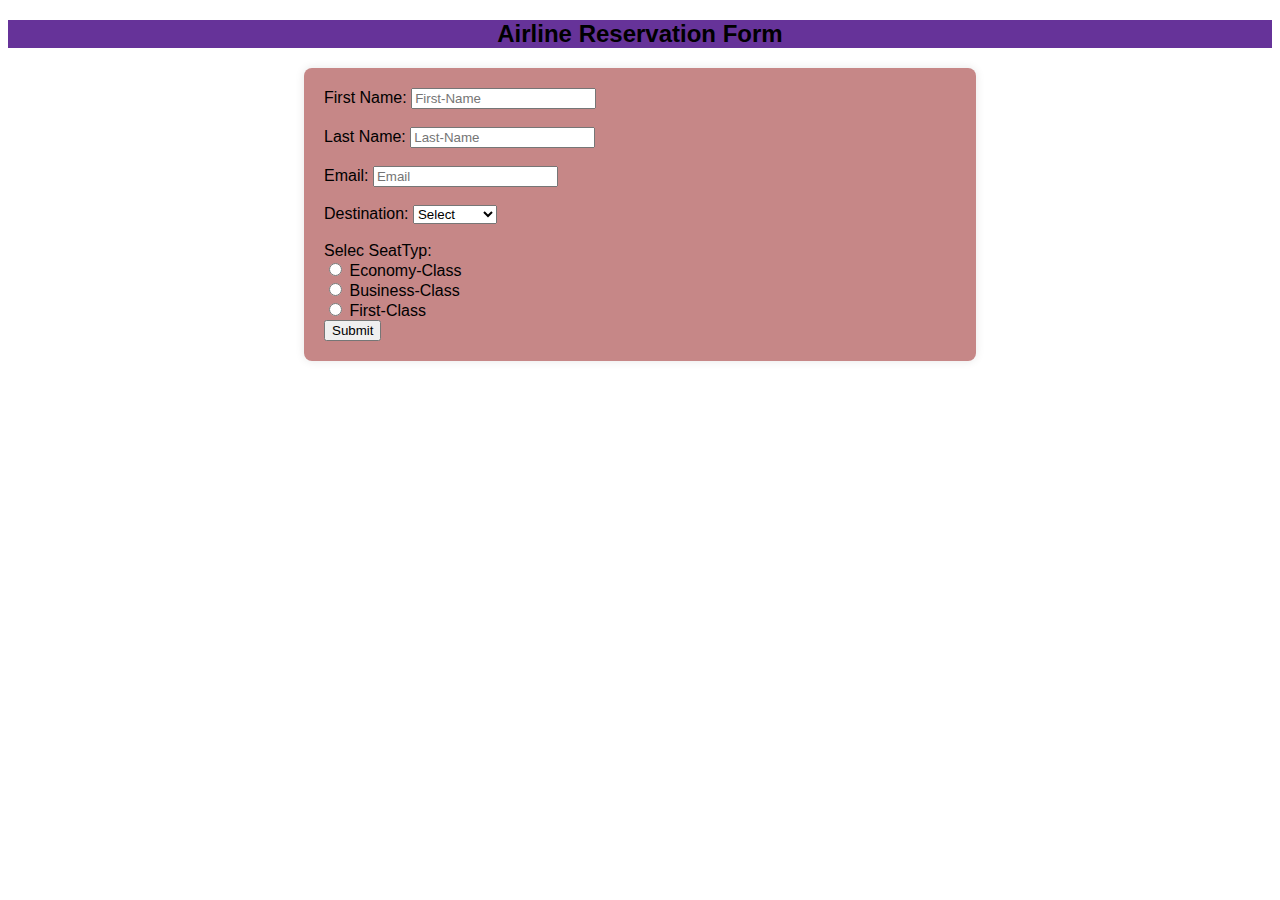
<file: index.html>
<!DOCTYPE html>
<html>
<head>
    <title>Airline-Reservation-Form</title>
</head>
<body>
    <link rel="stylesheet" href="style.css">
    <h2>Airline Reservation Form</h2>
    <form onsubmit="return validateForm()">
        <label for="name">First Name:</label>
        <input type="text" placeholder="First-Name" id="name" name="name">
        <br><br>
        <label for="name">Last Name:</label>
        <input type="text" placeholder="Last-Name" id="name" name="name">
        <br><br>

        <label for="email">Email:</label>
        <input type="email" placeholder="Email" id="email" name="email">
        <br><br>

        <label for="destination">Destination:</label>
        <select id="destination" name="destination">
            <option value="select">Select</option>
            <option value="Lucknow">Lucknow</option>
            <option value="New-delhi">New-Delhi</option>
            <option value="Vanarsi">Vanarasi</option>
            <option value="Punjab">Punjab</option>
        </select>
        <br><br>

        <label>Selec SeatTyp:</label><br>
        <input type="radio" id="economy" name="seat-type" value="Economy">
        <label for="economy">Economy-Class</label>
        <br>
        <input type="radio" id="business" name="seat-type" value="Business">
        <label for="business">Business-Class</label>
        <br>
        <input type="radio" id="first-class" name="seat-type" value="First Class">
        <label for="first-class">First-Class</label>
        <br>

        <input type="submit" value="Submit">
    </form>
    <script src="index.js"></script>
</body>
</html>
</file>
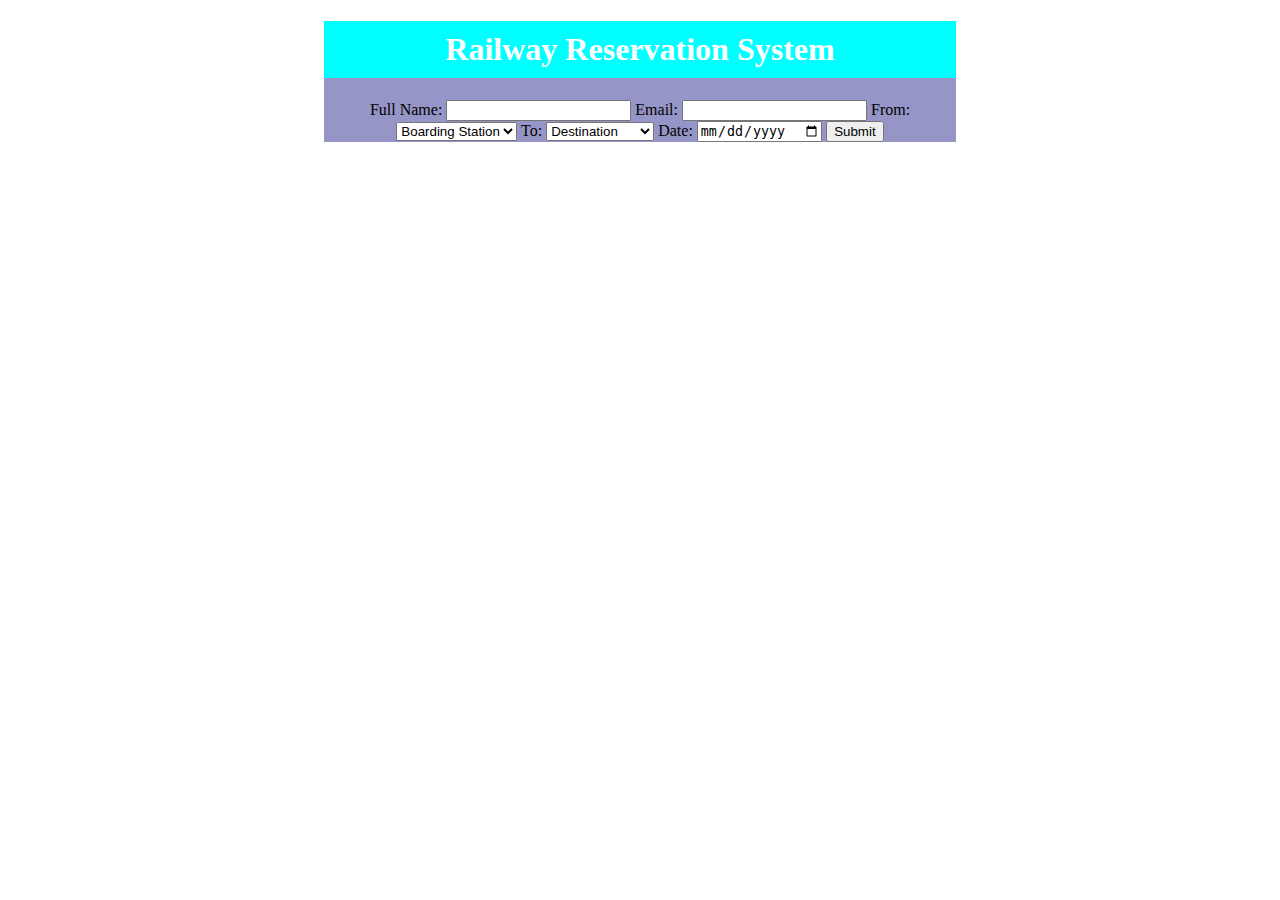
<file: index1.html>
<!DOCTYPE html>
<html lang="en">
<head>
    <meta charset="UTF-8">
    <meta name="viewport" content="width=device-width, initial-scale=1.0">
    <title>Railway-Reservation Forms</title>
    <style>
        .container {
            width: 50%;
            margin: 0 auto;
            text-align: center;
            background-color: rgb(149, 149, 199);
           
        }
        h1{
            color: white;
            background-color: aqua;
            padding: 10px;

        }
    </style>
</head>
<body>
        <div class="container">
            <h1>Railway Reservation System</h1>
            <form>
                <label for="name">Full Name:</label>
                <input type="text" id="name" name="name" required>
    
                <label for="email">Email:</label>
                <input type="email" id="email" name="email" required>
    
                <label for="from">From:</label>
                <select id="from" name="from" required>
                    <option value="">Boarding Station</option>
                    <option value="Kashmir">Kashmir</option>
                    <option value="new-delhi">new-delhi</option>
                    <option value="kolkata">kolkata</option>
               
                </select>
    
                <label for="to">To:</label>
                <select id="to" name="to" required>
                    <option value="">Destination</option>
                    <option value="gorakhpur">San Francisco</option>
                    <option value="deoria">Seattle</option>
                    <option value="punjab">Miami</option>
            
                </select>
    
                <label for="date">Date:</label>
                <input type="date" id="date" name="date" required>
    
                <input type="submit" value="Submit">
            </form>
        </div>
</body>
</html>
</file>
<file: style.css>
body{
   
    background-size: cover;
    background-repeat: no-repeat;
    background-attachment: fixed;
    font-family: 'Roboto', sans-serif;
    

}

form {
    width: 50%;
    margin: 0 auto;
    background-color: #c68787;
    padding: 20px;
    border-radius: 8px;
    box-shadow: 0 0 10px rgba(0, 0, 0, 0.1);
    
}
h2{
    display: flex;
    justify-content: center;    
    background-color: rebeccapurple;
}
</file>
